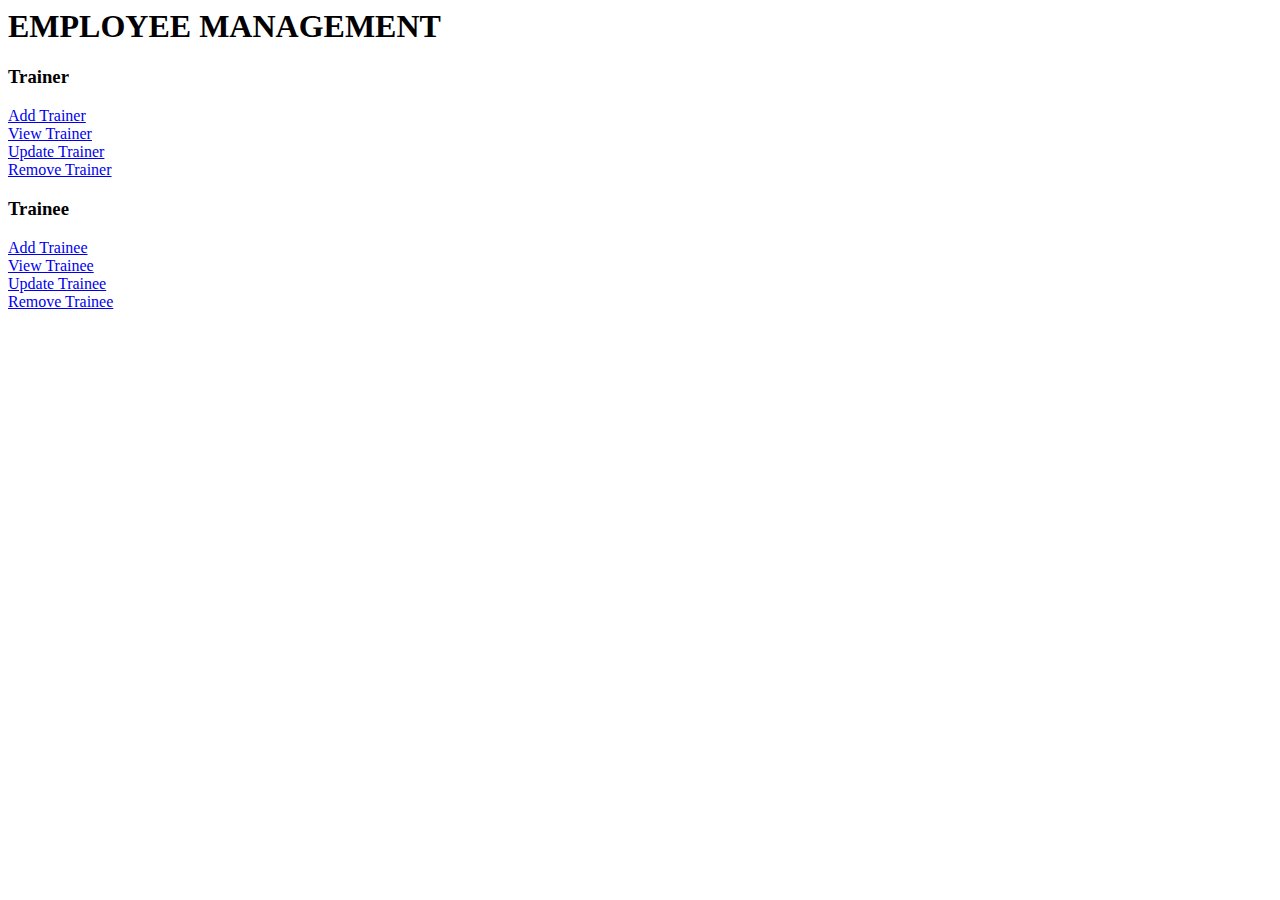
<file: index.html>
<html>
<head>
 <title>Employee Management</title>
</head>
<body>
 <h1>EMPLOYEE MANAGEMENT</h1>
 <h3>Trainer</h3>
 <a href="addOrUpdateTrainer.jsp?action=addTrainer">Add Trainer</a></br>
 <a href="employeeServlet?action=viewTrainer">View Trainer</a></br>
 <a href="getId.jsp?action=updateTrainer">Update Trainer</a></br>
 <a href="getId.jsp?action=removeTrainer">Remove Trainer</a></br>
 <h3>Trainee</h3>
 <a href="addOrUpdateTrainee.jsp?action=addTrainee">Add Trainee</a></br>
 <a href="employeeServlet?action=viewTrainee">View Trainee</a></br>
 <a href="getId.jsp?action=updateTrainee">Update Trainee</a></br>
 <a href="getId.jsp?action=removeTrainee">Remove Trainee</a></br>
</body>
</html>
</file>
